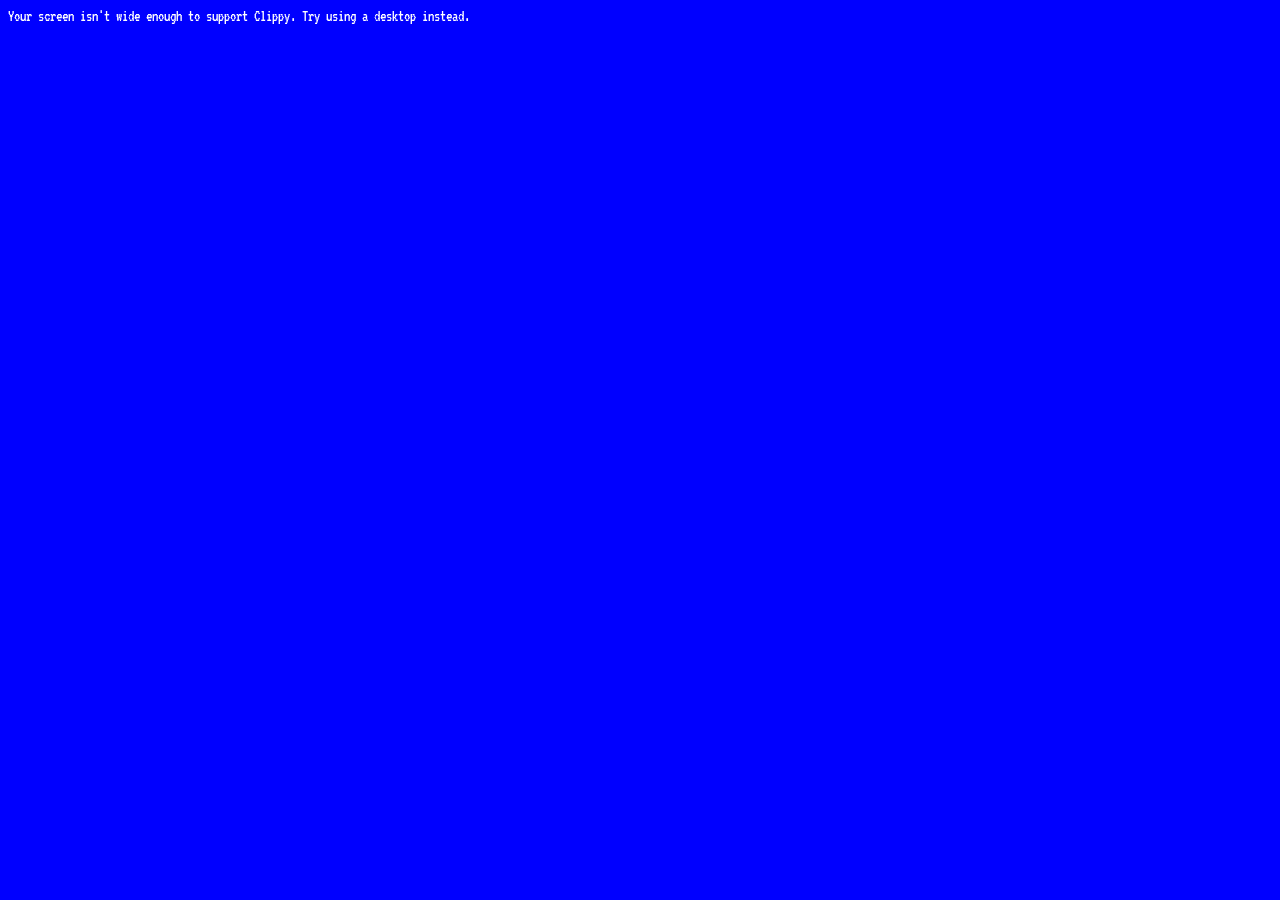
<file: bsod.html>
<!DOCTYPE html>
<html lang="en">
<head>
    <meta charset="UTF-8">
    <title>Error</title>
    <link rel="shortcut icon" type="image/jpg" href="https://findicons.com/files/icons/766/base_software/256/warning.png"/>
    <link href="https://fonts.googleapis.com/css?family=VT323" rel="stylesheet">
</head>
<body bgcolor="#0000FF" style="color: white; font-family:VT323;">
    Your screen isn't wide enough to support Clippy. Try using a desktop instead.
</body>
</html>
</file>
